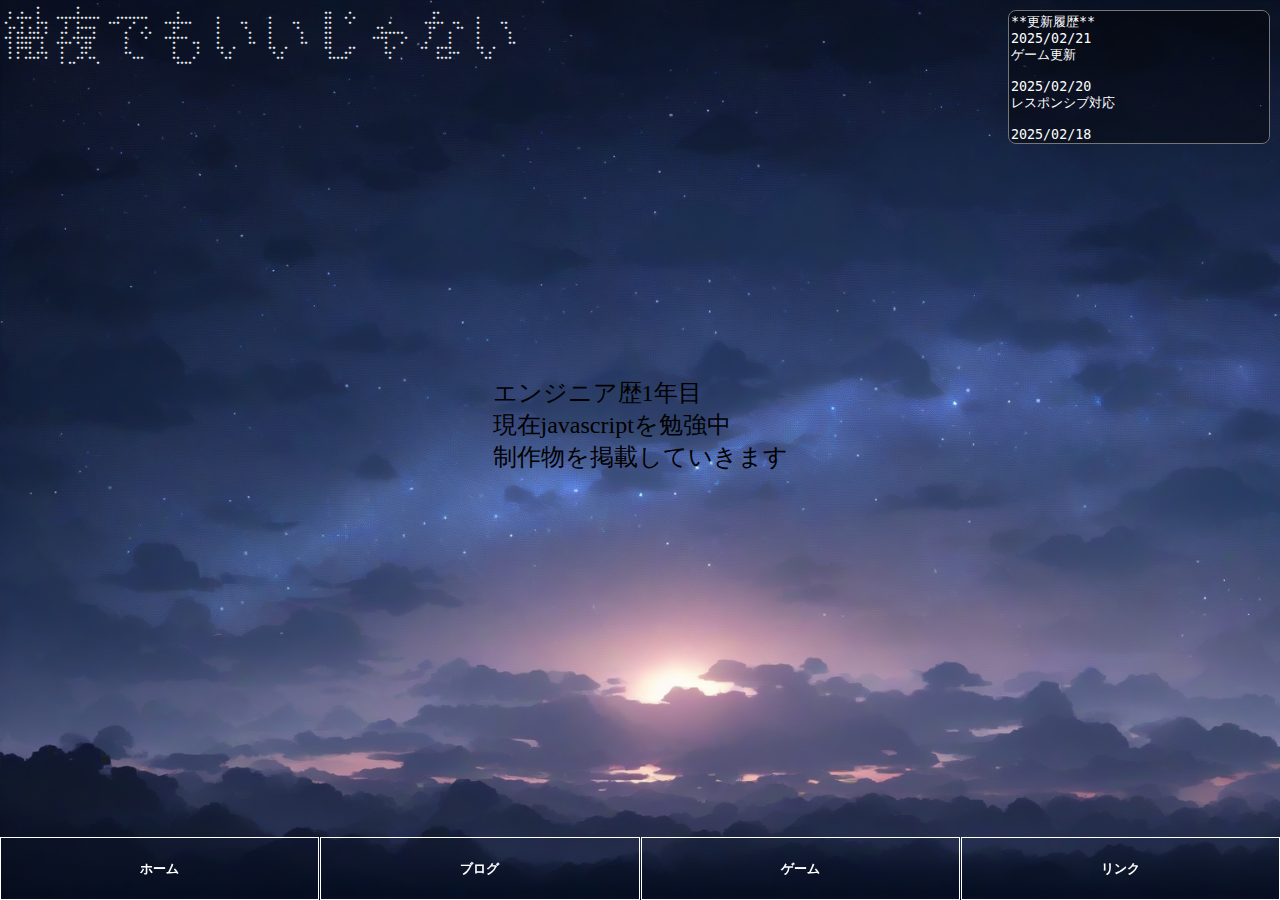
<file: index.html>
<!DOCTYPE html>
<html lang="ja">
<head>
  <meta charset="UTF-8">
  <meta name="viewport" content="width=device-width, initial-scale=1.0">
  <title>徹夜でもいいじゃない</title>
  <link rel="stylesheet" href="css/style.css">
  <link rel="shortcut icon" href="favicon/favicon.ico">
</head>
<body>
  <div id="pageContainer"></div>

  <script src="scripts/controlpage.js"></script>
  <script src="scripts/page0.js"></script>
  <script type="module" src="scripts/page1.js"></script>
  <script src="scripts/page2.js"></script>
  <script src="scripts/page2_1.js"></script>
  <script src="scripts/page3.js"></script>
</body>
</html>
</file>
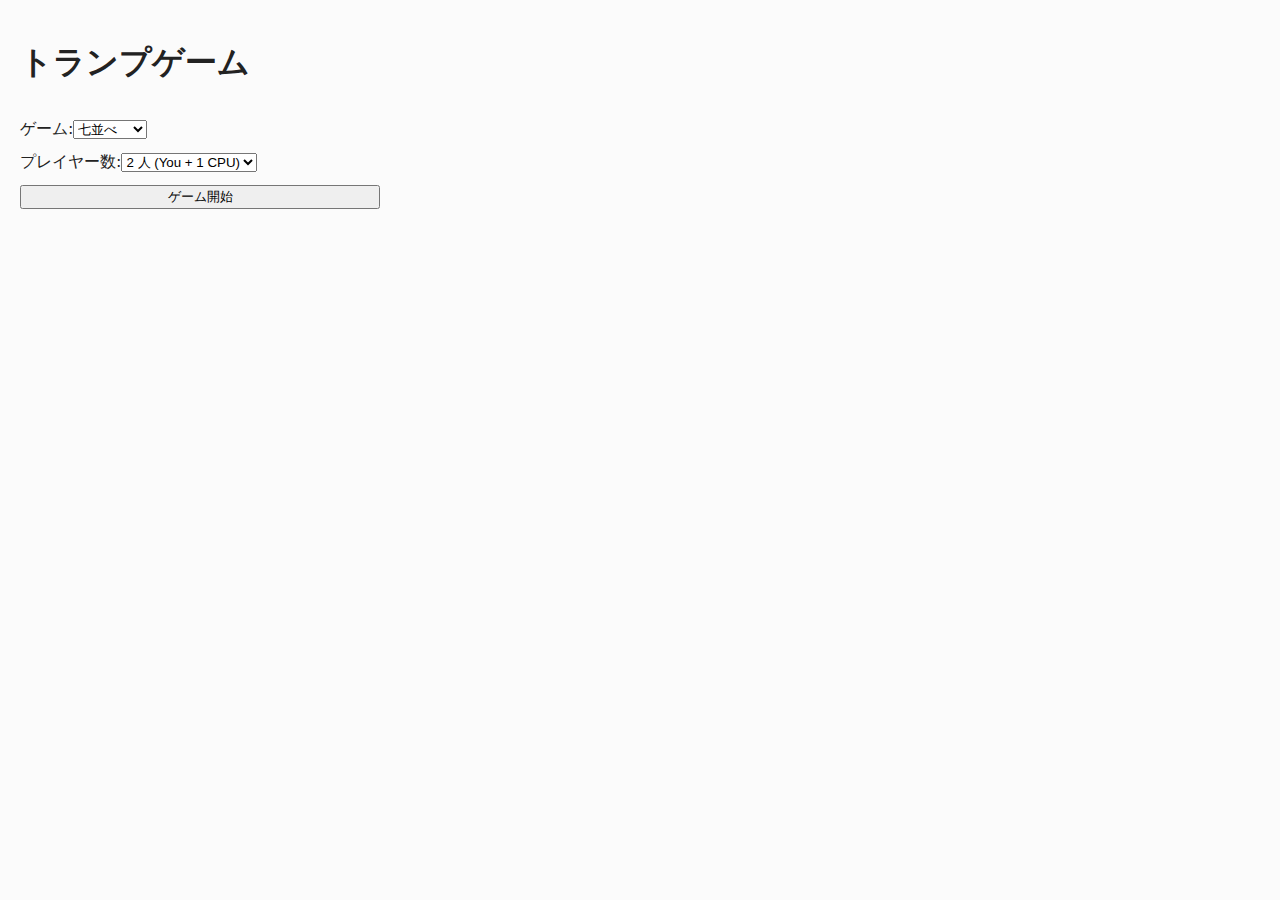
<file: trump/index.html>
<!doctype html>
<html lang="ja">
  <head>
    <meta charset="UTF-8" />
    <link rel="icon" type="image/svg+xml" href="/trump/vite.svg" />
    <meta name="viewport" content="width=device-width, initial-scale=1.0" />
    <title>トランプ</title>
    <script type="module" crossorigin src="/trump/assets/index-C3CMIOId.js"></script>
    <link rel="stylesheet" crossorigin href="/trump/assets/index-D7lruk-M.css">
  </head>
  <body>
    <div id="root"></div>
  </body>
</html>
</file>
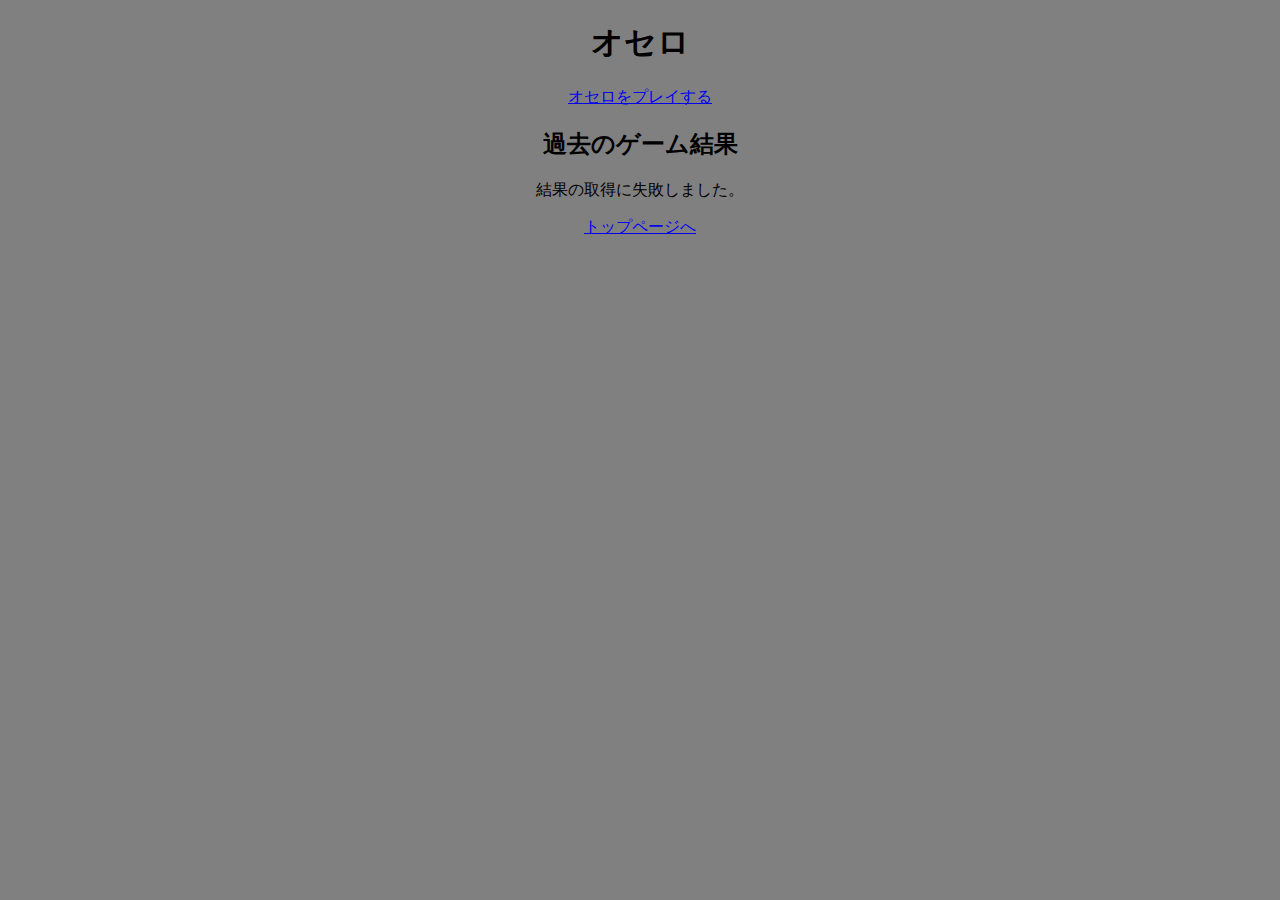
<file: reversi.html>
<!DOCTYPE html>
<html lang="ja">
<head>
  <meta charset="UTF-8">
  <meta name="viewport" content="width=device-width, initial-scale=1.0">
  <title>徹夜でもいいじゃない - オセロ</title>
  <link rel="stylesheet" href="reversistyle.css">
  <link rel="shortcut icon" href="favicon/favicon.ico">
</head>
<body>
  <h1>オセロ</h1>
  <p><a href="reversigame.html">オセロをプレイする</a></p>
  <h2>過去のゲーム結果</h2>
  <div id="results">読み込み中...</div>

  <p><a href="index.html">トップページへ</a></p>
  <script src="reversiresults.js"></script>
</body>
</html>
</file>
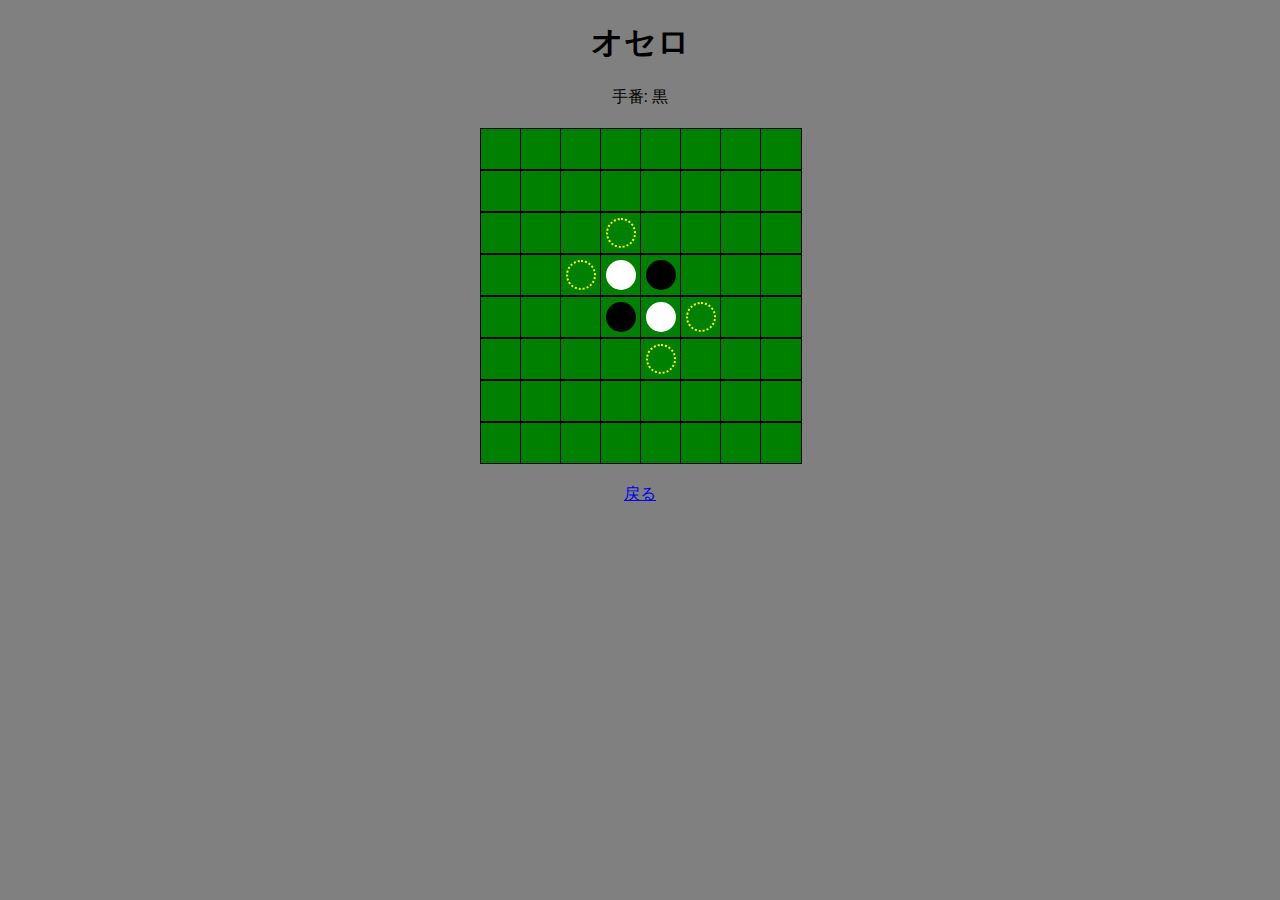
<file: reversigame.html>
<!DOCTYPE html>
<html lang="ja">
<head>
  <meta charset="UTF-8">
  <meta name="viewport" content="width=device-width, initial-scale=1.0">
  <title>徹夜でもいいじゃない - オセロ</title>
  <link rel="stylesheet" href="reversistyle.css">
</head>
<body>
  <h1>オセロ</h1>
  <p>手番: <span id="turn">黒</span></p>
  <div id="result" class="result"></div>
  <div id="board"></div>

  <p><a href="reversi.html">戻る</a></p>
  <script src="reversiscript.js"></script>
</body>
</html>
</file>
<file: css/style.css>
/*共通部分*/
html, body {
  height: 100%;
  margin: 0;
  padding: 0;
  display: flex;
  flex-direction: column;
}

.page {
  display: flex;
  flex-direction: column;
  background-image: url('../img/00048-4202721634.png');
  height: 100%;
  background-size: cover;
  height: 100vh;
}

.content {
  flex: 1;
  padding: 20px;
  overflow: auto;
}

.bottom-buttons {
  z-index: 10;
  position: fixed;
  bottom: 0;
  width: 100%;
  height: 7%;
  display: flex;
  justify-content: center;
  gap: 1px;
}

.bottom-buttons .Page0,
.bottom-buttons .Page1,
.bottom-buttons .Page2,
.bottom-buttons .Page3
{
  background-color: rgba(0, 0, 0,0 );
  color: white;
  border-color: white;
  background-size: cover;
  background-position: center;

}


button {
  background-color: rgba(255, 255, 255, 0.4);
  color: Black;
  border: 1px solid Black;
  padding: 10px 40px;
  margin: 0; /* ボタン間の余白 */
  font-weight: 600;
  cursor: pointer;
  transition: all 0.3s;
  flex: 1; /* 各ボタンを均等に拡張 */
}

button:hover {
  box-shadow: inset 0 0 10px 3px white;
  transition: box-shadow 0.5s;
}

/*ページ0用*/
.content0 {
  position: relative;
}

.content0 .logo {
  position: absolute;
  height: 10%;
  font-size: 4px;
  color: white;
  user-select: none;
  -webkit-user-select: none;
  -moz-user-select: none;
  -ms-user-select: none;
}
 
.content0 .text-container {
  display: flex;
  z-index: 0;
  justify-content: center;
  align-items: center;
  height: calc(100vh - 50px); /* 50pxはボタンの高さを考慮 */
  margin: 0 auto;
  font-size: 24px;
  user-select: none;
  -webkit-user-select: none;
  -moz-user-select: none;
  -ms-user-select: none;
  margin: 0;
}

.content0 textarea {
  resize: none; /* サイズ変更を無効にする */
  overflow: auto; /* スクロールを有効にする */
  outline: none; /* フォーカス時のふちを無効にする */
  position: absolute;
  top: 10px;
  right: 10px;
  z-index: 1;
  width: 20%;
  height: 15%;
  overflow: auto;
  resize: none;
  border-radius: 8px;
  background-color: rgba(0, 0, 0, 0.4);
  color: white;
  } 

  .content0 textarea::-webkit-scrollbar {
    width: 8px;
  }
  
  .content0 textarea::-webkit-scrollbar-thumb {
    background-color: rgba(0, 0, 0, 0.4);
    border-radius: 10px;
  }
  
  .content0 textarea::-webkit-scrollbar-thumb:hover {
    background-color: rgba(0, 0, 0, 0.6);
    cursor: pointer;
  }

/*ページ1用*/
.content1 {
  display: flex;
  flex-direction: row; /* 横方向のレイアウトを指定 */
  height: 100vh; /* 親コンテナの高さを100%に設定 */
  overflow: hidden;
}

.content1 #content-area {
  overflow-y: auto; /* 垂直方向のスクロールバーを表示 */
  overflow-x: hidden;
  height: 93%; /* contentAreaの高さを画面の80%に制限 */
  flex: 4; /* content-areaの幅を調整 */
  padding: 0px 20px;
  overflow-wrap: break-word; /* テキストを折り返す */
  white-space: normal; /* 折り返しを有効にする */
  color: white;
}

.content1 #content-area::-webkit-scrollbar {
  width: 8px;
}

.content1 #content-area::-webkit-scrollbar-thumb {
  background-color: rgba(0, 0, 0, 0.4);
  border-radius: 10px;
}

.content1 #content-area::-webkit-scrollbar-thumb:hover {
  background-color: rgba(0, 0, 0, 0.6);
  cursor: pointer;
}

.content1 #sidebar {
  flex: 1;
  height: 93%;
  margin-right: 0;
  border-left: 1px solid #ccc;
  background-color: rgba(0, 0, 0, 0.4);
  color: white;
}

.content1 .blog-content {
  border: 1px solid #ccc;
  padding: 20px;
  margin-top: 10px;
  margin-bottom: 10px;
  border-radius: 10px;
  overflow-wrap: break-word; /* テキストを折り返す */
}

.blog-content pre {
  max-width: 100%; /* 最大横幅を親要素の100%に設定 */
  white-space: pre-wrap; /* 折り返しを有効にする */
  word-wrap: break-word; /* 単語の途中でも折り返しを許可 */
}

.content1 .pagination {
  display: flex;
  justify-content: center;
  margin-top: 20px;
}

.content1 .pagination a {
  margin: 0 5px;
  padding: 5px 10px;
  text-decoration: none;
  border: 1px solid #ccc;
  border-radius: 5px;
  color: white;
  background-color: rgba(0, 0, 0, 0.4);
  cursor: pointer;
}

.content1 .pagination a:hover {
  background-color: rgba(0, 0, 0, 0.6);
  box-shadow: inset 0 0 5px 1px white;
  transition: box-shadow 0.5s;
}


.content1 #searchInput,
.content1 #sortSelect,
.content1 #dateFilter,
.content1 #dateSelect
{
  margin-left: 10px;
  margin-right: 10px;
  margin-top: 20px;
  background-color: rgba(0, 0, 0, 0.4);
  color: white;
}
.content1 .blog-content{
padding: 10px;
}

.content1 h3 {
  margin: 10px 0;
}

/*ページ2用*/
.content2 {
  display: flex;
  color: white;
  flex-direction: row; /* 横方向のレイアウトを指定 */
  overflow: hidden;
  padding: 10px;
}



/*2-1用*/
.content2_1 #battle-log {
  background-color: rgba(0, 0, 0, 0.4);
  overflow-y: auto; /* 垂直方向のスクロールバーを表示 */
  overflow-x: hidden;
  height: 40vh; /* contentAreaの高さを画面の80%に制限 */
  width: 80%;
  flex: 4; /* content-areaの幅を調整 */
  padding: auto;

  overflow-wrap: break-word; /* テキストを折り返す */
  white-space: normal; /* 折り返しを有効にする */
  color: white;
}

.content2_1 #battle-log::-webkit-scrollbar {
  width: 8px;
}

.content2_1 #battle-log::-webkit-scrollbar-thumb {
  background-color: rgba(0, 0, 0, 0.4);
  border-radius: 10px;
}

.content2_1 #battle-log::-webkit-scrollbar-thumb:hover {
  background-color: rgba(0, 0, 0, 0.6);
  cursor: pointer;
}
/* アイテム画面の2分割スタイル */
.content2_1 .split-container {
  display: flex;
  justify-content: space-between; /* 両端に配置 */
}

.content2_1 #status-display {
  flex: 1; /* 左側のステータス表示を拡張 */
  margin-right: 20px; /* 右側の装備表示との間に余白を追加 */
}

.content2_1 .equipment-display {
  flex: 1; /* 右側の装備表示を拡張 */
}

.content2_1 #inventory-grid {
  display: grid;
  grid-template-columns: repeat(auto-fill, minmax(50px, 1fr));
  grid-column-gap: 5px; /* 横の間隔 */
  grid-row-gap: 5px;    /* 縦の間隔 */
  max-height: 300px;
  overflow-x: hidden;
  overflow-y: auto;
  margin-top: 10px;
  border: solid;
  padding: 10px;
}

/* アイテムスロット */
.content2_1 .inventory-slot {
  display: flex;
  align-items: center;
  justify-content: center;
  height: 50px;
  width: 50px;
  border: 1px solid #ccc;
  cursor: pointer;
  position: relative;
  background-color: rgba(0, 0, 0, 0.4);
  box-sizing: border-box;
  transition: background-color 0.3s ease;
}

.content2_1 .inventory-slot:hover {
  background-color: rgba(15, 10, 200, 0.4);
}

/* アイテムツールチップ */
.content2_1 #item-tooltip {
  position: absolute;
  background-color: rgba(0, 0, 0, 0.7);
  color: white;
  padding: 5px;
  border-radius: 5px;
  display: none;
  z-index: 100;
  font-size: 12px;
  white-space: nowrap;
}

/* プレイヤーステータス */
.content2_1 .player-status {
  grid-column: span 10;
  text-align: center;
  padding: 10px;
  border-bottom: 1px solid #ccc;
  background-color: #f9f9f9;
  font-size: 16px;
}

/* スクロールバーのカスタマイズ（アイテム欄がスクロール可能な場合） */
.content2_1 #inventory-grid::-webkit-scrollbar {
  width: 8px;
}

.content2_1 #inventory-grid::-webkit-scrollbar-thumb {
  background-color: #888;
  border-radius: 10px;
}

.content2_1 #inventory-grid::-webkit-scrollbar-thumb:hover {
  background-color: #555;
}

.content2_1 #home-screen,
.content2_1 #game-screen,
.content2_1 #item-screen,
.content2_1 #drop-items {
  padding: 10px;
}

.content2_1 #game-screen {
  display: none;
}

.content2_1 #item-screen {
  display: none;
}

.content2_1 #drop-items {
  display: none;
}
.content2_1 ul {
  max-height: 70vh;
  overflow-y: auto;
}

.content2_1 ul::-webkit-scrollbar {
  width: 8px;
}

.content2_1 ul::-webkit-scrollbar-thumb {
  background-color: rgba(0, 0, 0, 0.4);
  border-radius: 10px;
}

.content2_1 ul::-webkit-scrollbar-thumb:hover {
  background-color: rgba(0, 0, 0, 0.6);
  cursor: pointer;
}

.content2_1 #item-display {
  display: flex;
  flex-wrap: wrap;
}

.content2_1 h3 {
  margin-top: 10px;
}
.content2_1 {
  margin-bottom: 40px;
  color: white;
}

/*page3*/
.content3 {
  display: flex;
  color: white;
}

/*レスポンシブ*/
/* 600px以下の画面サイズ用スタイル */
@media only screen and (max-width: 600px) {
  .content1 #content-area {
    margin-right: 0;
  }
  .content1 #sidebar{
    display: none;
  }

button.Page0,
button.Page1,
button.Page2,
button.Page3
 {
    padding: 0;
  }
  .content0 .logo {
    font-size: 2px;
  }
  .content0 .text-container {
    font-size: medium;
  }
}
</file>
<file: trump/assets/index-D7lruk-M.css>
:root{--card-w: 56px;--card-h: 80px}body{font-family:system-ui,-apple-system,Segoe UI,Roboto,Helvetica Neue,Arial;background:#fbfbfb;color:#222;padding:12px}.menu{max-width:360px;display:flex;flex-direction:column;gap:12px}.board{margin:12px 0}.line{display:flex;align-items:center;gap:8px;margin-bottom:8px}.suitLabel{width:28px;text-align:center;font-weight:700}.cardsRow{display:flex;gap:6px;align-items:center}.card{width:var(--card-w);height:var(--card-h);box-sizing:border-box;border:1px solid #444;border-radius:6px;display:flex;flex-direction:column;justify-content:center;align-items:center;font-family:monospace;background:#fff;-webkit-user-select:none;user-select:none;cursor:pointer}.card.red{color:#c22}.card:disabled{opacity:.6;cursor:default}.card.empty{background:#eee;border-style:dashed;cursor:default}.hand{display:flex;gap:8px;padding:8px 0;overflow-x:auto;align-items:center}.controls{display:flex;gap:16px;align-items:flex-start;margin-top:8px}.actions{display:flex;flex-direction:column;gap:8px;margin-left:8px}.memory-board{display:flex;flex-direction:column;gap:8px;justify-content:center;align-items:center}.card-row{display:flex;gap:8px}.card-wrapper{background:transparent;border:none;padding:0;cursor:pointer}.card.back{width:60px;height:90px;background-color:#444;border-radius:6px}.card.empty{background-color:#444;border-radius:6px;width:60px;height:90px;pointer-events:auto}.card-wrapper.matched{opacity:0;pointer-events:none}.card-cover{position:absolute;top:0;left:0;width:60px;height:90px;background-color:#444;border-radius:6px;z-index:1;pointer-events:auto}
</file>
<file: reversistyle.css>
body {
  font-family: sans-serif;
  text-align: center;
  background-color: gray;
}

#board {
  display: grid;
  grid-template-columns: repeat(8, 40px);
  width: 320px;
  margin: 20px auto;
}

.cell {
  width: 40px;
  height: 40px;
  background-color: green;
  border: 1px solid black;
  display: flex;
  justify-content: center;
  align-items: center;
  cursor: pointer;
}

.black {
  background-color: black;
  border-radius: 50%;
  width: 30px;
  height: 30px;
}

.white {
  background-color: white;
  border-radius: 50%;
  width: 30px;
  height: 30px;
}

.results {
  margin: 10px;
  font-weight: bold;
  color: darkblue;
  height: 1.5em; /* 高さを固定しておくことでズレを防ぐ */
}

.hint {
  width: 30px;
  height: 30px;
  border: 2px dotted yellow;
  border-radius: 50%;
  box-sizing: border-box;
}
</file>
